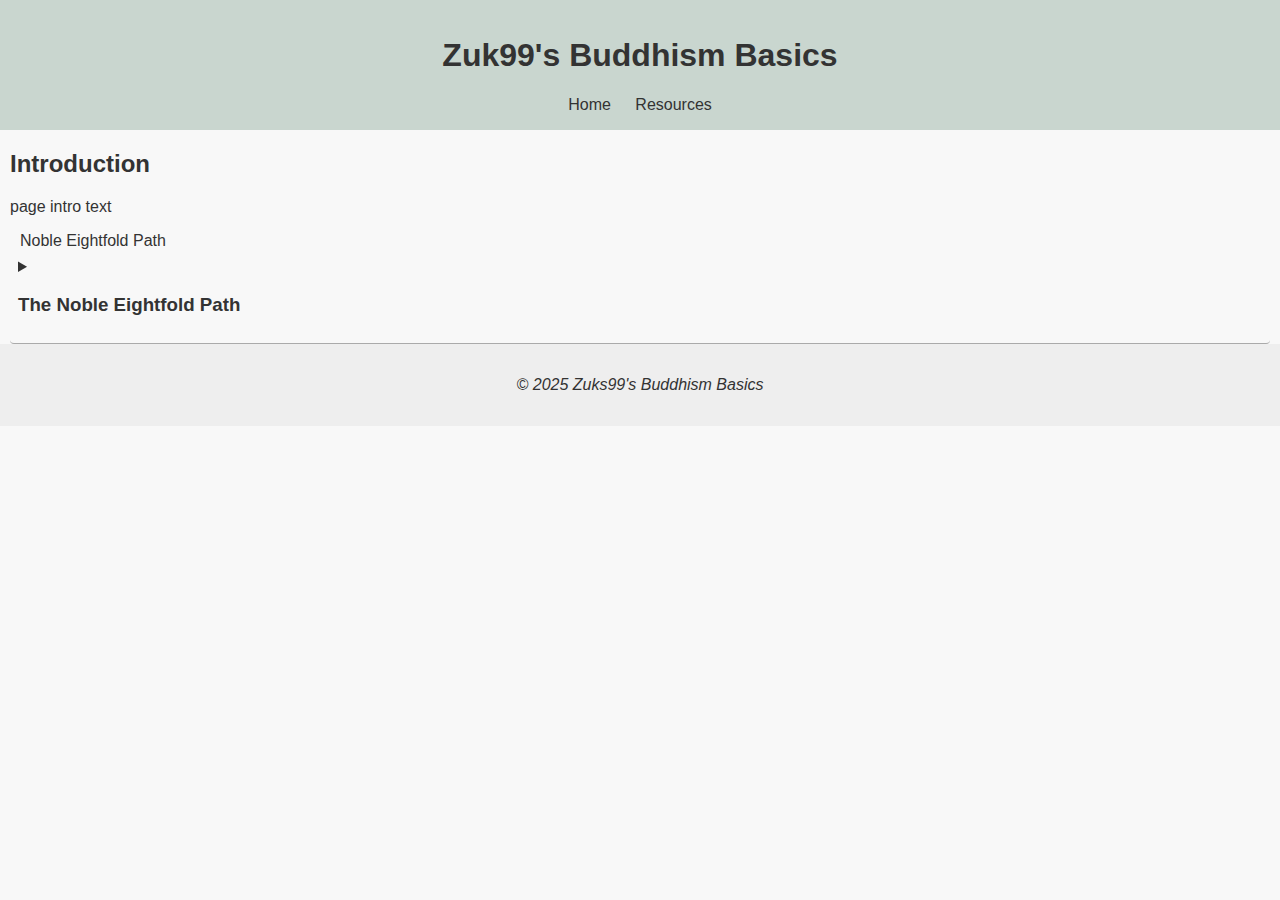
<file: index.html>
<!DOCTYPE html>
<html lang="en">
<head>
  <meta charset="UTF-8" />
  <meta name="viewport" content="width=device-width, initial-scale=1.0"/>
  <title>Zuk99's Buddhism Basics</title>
  <link rel="stylesheet" href="styles.css" />
  <script defer src="script.js"></script>
</head>
<body>
  <header>
    <h1>Zuk99's Buddhism Basics</h1>
    <nav>
      <a href="index.html">Home</a>
      <a href="resources.html">Resources</a>
    </nav>
  </header>

  <main>
    <section>
      <h2>Introduction</h2>
      <p>page intro text</p>
    <nav>
      <a href="#Noble Eightfold Path">Noble Eightfold Path</a>
    <details id="Noble Eightfold Path">
      <p>insert intro text</p>
      <summary><h3>The Noble Eightfold Path</h3></summary>
      
      <h4>Pañña - Wisdom</h4>
      <section class="concepts-grid">
        <div class="concept-tile" onclick="toggleDetail(this)">
          <h5>Right View</h5>
          <div class="concept-detail">
            <p>insert RV text</p>
          </div>
        </div>

        <div class="concept-tile" onclick="toggleDetail(this)">
          <h5>Right Intention</h5>
          <div class="concept-detail">
            <p>insert RI text</p>
          </div>
        </div>
        
      </section>
    </details>
  </main>

  <footer>
    <p><i>&copy; 2025 Zuks99's Buddhism Basics</i></p>
  </footer>
</body>
</html>
</file>
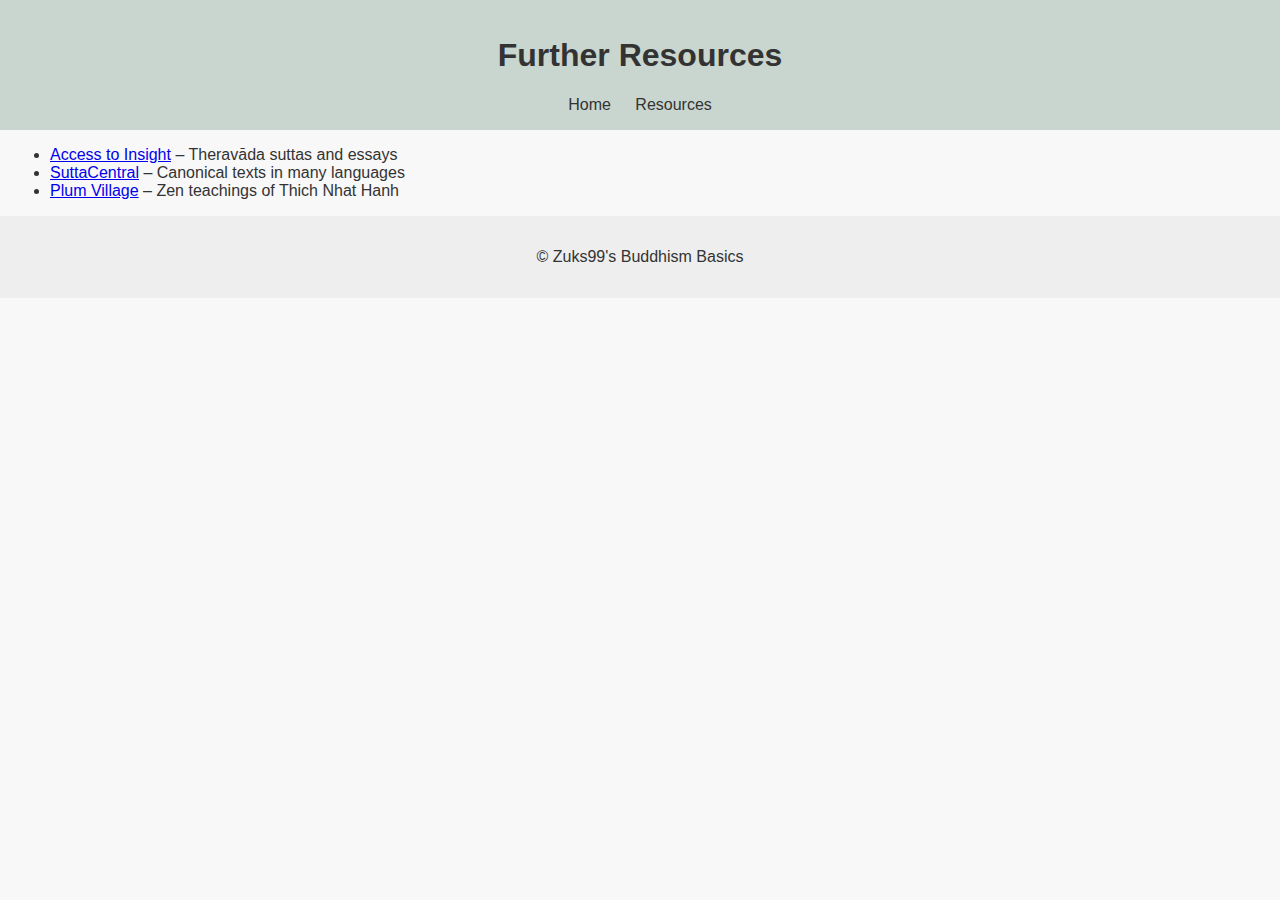
<file: resources.html>
<!DOCTYPE html>
<html lang="en">
<head>
  <meta charset="UTF-8">
  <title>Additional Resources</title>
  <link rel="stylesheet" href="styles.css" />
</head>
<body>
  <header>
    <h1>Further Resources</h1>
    <nav>
      <a href="index.html">Home</a>
      <a href="resources.html">Resources</a>
    </nav>
  </header>

  <main>
    <ul>
      <li><a href="https://accesstoinsight.org">Access to Insight</a> – Theravāda suttas and essays</li>
      <li><a href="https://suttacentral.net">SuttaCentral</a> – Canonical texts in many languages</li>
      <li><a href="https://plumvillage.org">Plum Village</a> – Zen teachings of Thich Nhat Hanh</li>
    </ul>
  </main>

  <footer>
    <p>&copy; Zuks99's Buddhism Basics</p>
  </footer>
</body>
</html>
</file>
<file: styles.css>
body {
  font-family: sans-serif;
  margin: 0;
  padding: 0;
  background: #f8f8f8;
  color: #333;
}

header {
  background: #c9d6cf;
  padding: 1em;
  text-align: center;
}

nav a {
  margin: 0 10px;
  text-decoration: none;
  color: #333;
}

main {
  margin: 0 10px;
}

details {
  border-bottom: 1px solid #aaa;
  border-radius: 4px;
  padding: 0.5em 0.5em 0;
}

summary {
  font-weight: bold;
  margin: -0.5em -0.5em 0;
  padding: 0.5em;
}

details[open] {
  border-bottom: 0px solid #aaa;
  padding: 0.5em;
}

details[open] summary {
  border-bottom: 1px solid #aaa;
  margin-bottom: 0.5em;
}

.concepts-grid {
  display: flex;
  flex-wrap: wrap;
  justify-content: center;
  padding: 1em;
  gap: 1em;
}

.concept-tile {
  background: white;
  border-radius: 8px;
  box-shadow: 0 2px 5px rgba(0,0,0,0.1);
  width: 300px;
  padding: 1em;
  cursor: pointer;
  transition: transform 0.2s ease;
  text-align: center;
}

.concept-tile:hover {
  transform: scale(1.02);
}

.concept-detail {
  display: none;
  margin-top: 1em;
}

footer {
  text-align: center;
  padding: 1em;
  background: #eee;
}
</file>
